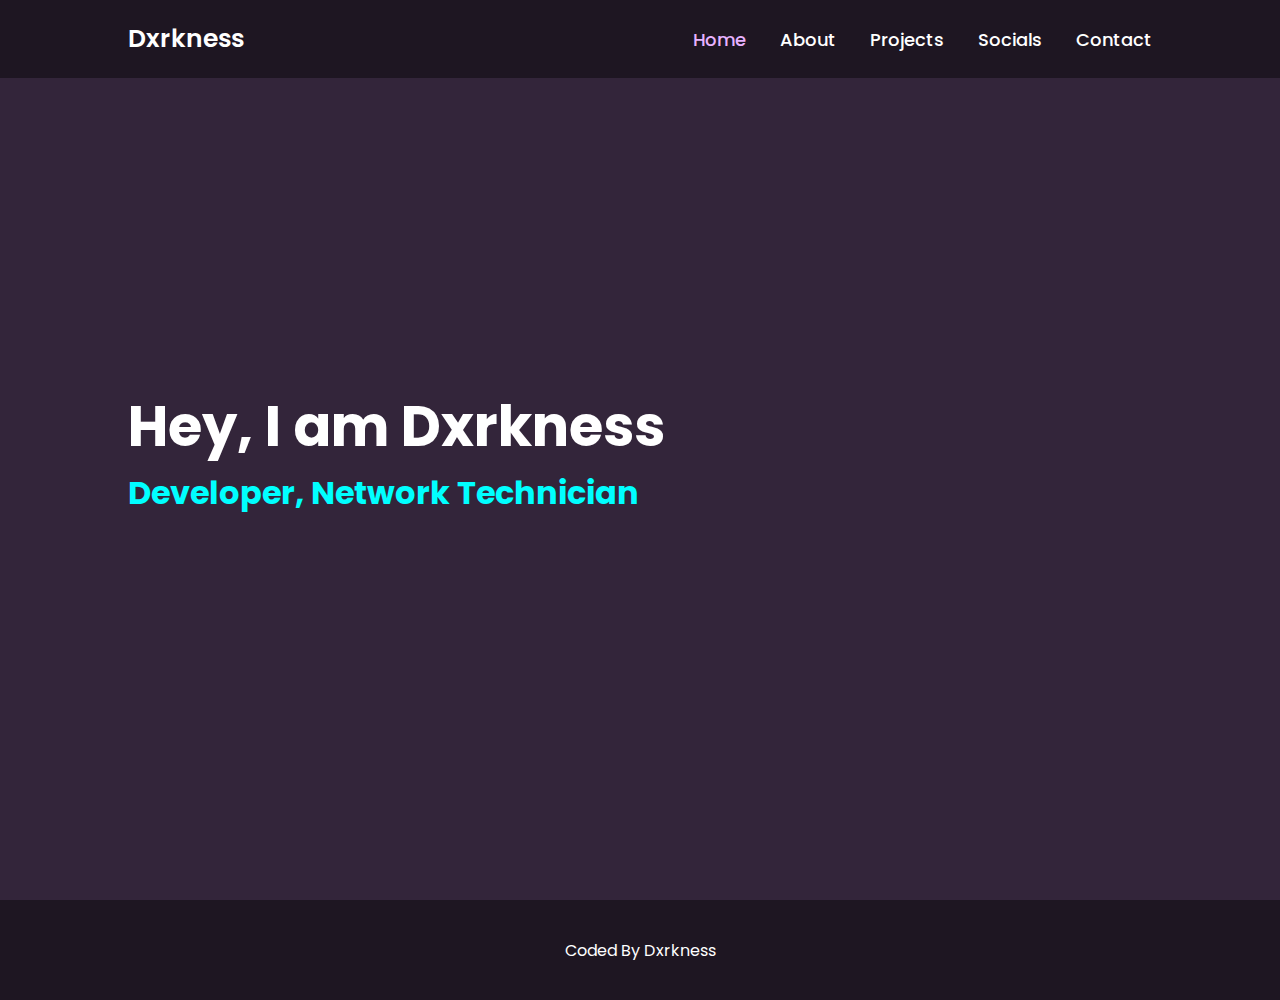
<file: index.html>
<!DOCTYPE html>
<html lang="en">
<head>
    <meta charset="UTF-8">
    <meta name="viewport" content="width=device-width, initial-scale=1.0">
    <title>Dxrkness [Home]</title>
    <link rel="icon" href="assets/pictures/icon.png"/>
    <link rel="stylesheet" href="css/style.css">
</head>
<body>

    <header class="header">
        <a href="index.html" class="logo">Dxrkness</a>

        <nav class="navbar">
            <a href="index.html" class="active">Home</a>
            <a href="about.html" class="">About</a>
            <a href="projects.html" class="">Projects</a>
            <a href="socials.html" class="">Socials</a>
            <a href="contact.html" class="">Contact</a>

        </nav>

        </nav>
    </header>
    <section class="home">
        <div class="home-content">
            <h1>Hey, I am Dxrkness</h1>
            <h3>Developer, Network Technician</h3>
        
        </div>
    </section>
    <footer class="footer">
        <p class="coded_by">Coded By Dxrkness</p>
    </footer>
</body>
</html>
</file>
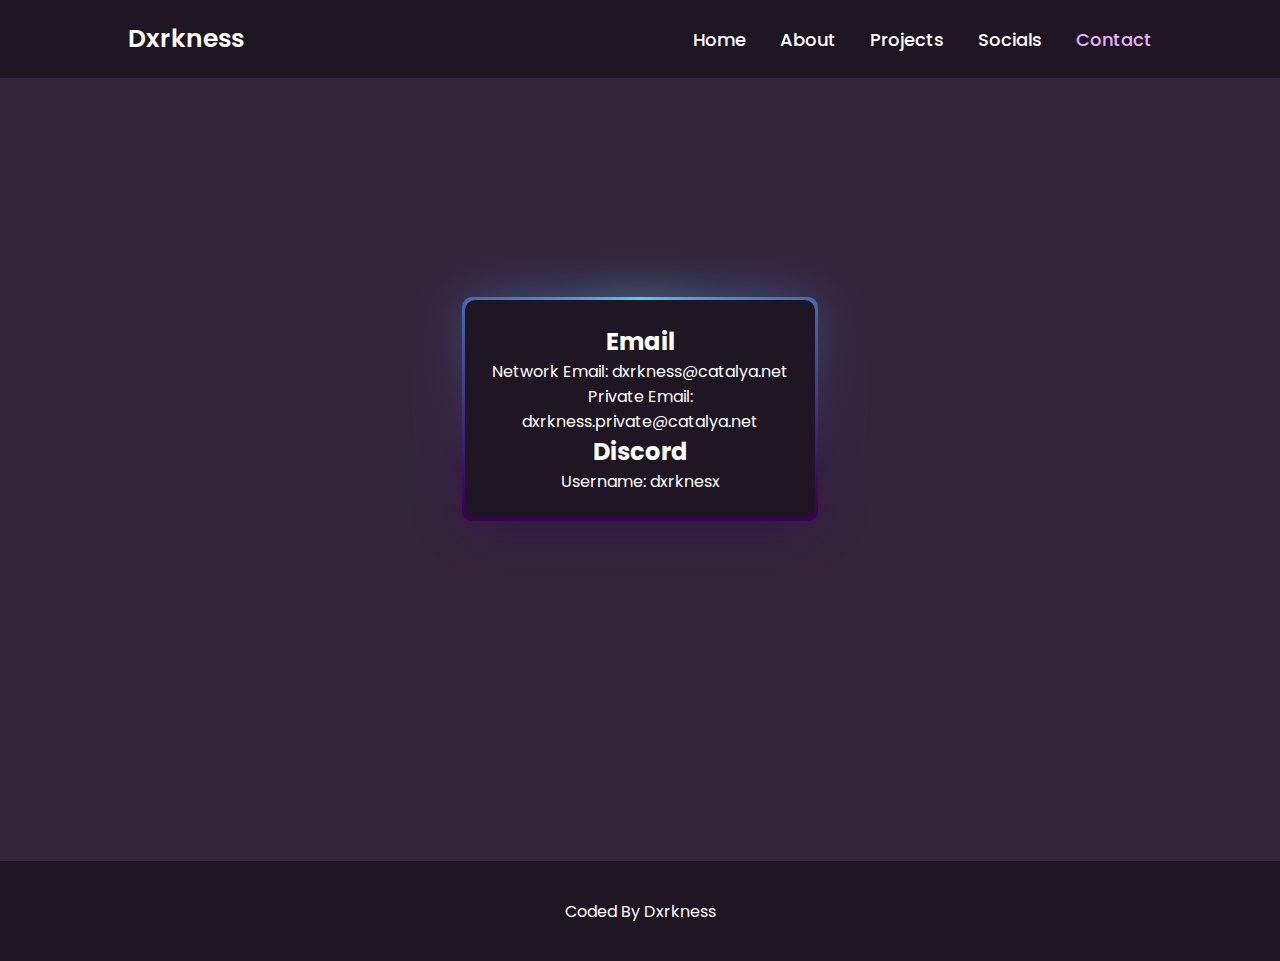
<file: contact.html>
<!DOCTYPE html>
<html lang="en">
<head>
    <meta charset="UTF-8">
    <meta name="viewport" content="width=device-width, initial-scale=1.0">
    <title>Dxrkness [Contact]</title>
    <link rel="icon" href="assets/pictures/icon.png"/>
    <link rel="stylesheet" href="css/style.css">
    <link rel="stylesheet" href="css/contact.css">
</head>
<body>
    <header class="header">
        <a href="index.html" class="logo">Dxrkness</a>

        <nav class="navbar">
            <a href="index.html" class="">Home</a>
            <a href="about.html" class="">About</a>
            <a href="projects.html" class="">Projects</a>
            <a href="socials.html" class="">Socials</a>
            <a href="contact.html" class="active">Contact</a>

        </nav>
    </header>
    <section class="contact_section">
        <div class="contact">
            <h2 class="network_email">Email</h2>
            <p class="network_email_description">Network Email: dxrkness@catalya.net</p>
            <p class="private_email">Private Email: dxrkness.private@catalya.net</p>
            <h2 class="discord">Discord</h2>
            <p class="discord_description">Username: dxrknesx</p>
        </div>
    </section>

    <footer class="footer">
        <p class="coded_by">Coded By Dxrkness</p>
    </footer>
</body>
</html>
</file>
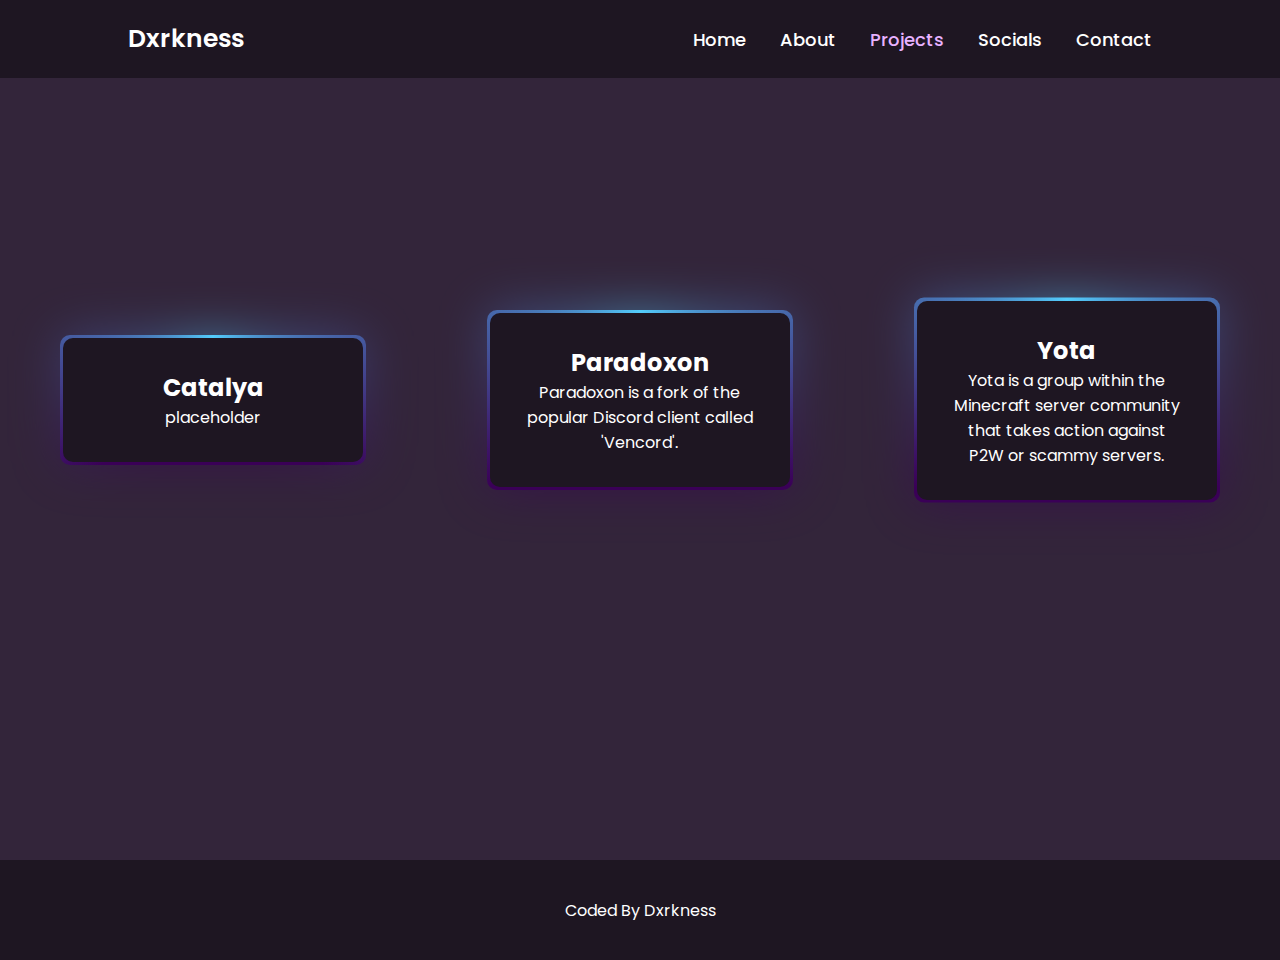
<file: projects.html>
<!DOCTYPE html>
<html lang="en">
<head>
    <meta charset="UTF-8">
    <meta name="viewport" content="width=device-width, initial-scale=1.0">
    <title>Dxrkness [Projcets]</title>
    <link rel="icon" href="assets/pictures/icon.png"/>
    <link rel="stylesheet" href="css/style.css">
    <link rel="stylesheet" href="css/projects.css">
</head>
<body>
    <header class="header">
        <a href="index.html" class="logo">Dxrkness</a>

        <nav class="navbar">
            <a href="index.html" class="">Home</a>
            <a href="about.html" class="">About</a>
            <a href="projects.html" class="active">Projects</a>
            <a href="socials.html" class="">Socials</a>
            <a href="contact.html" class="">Contact</a>

        </nav>
    </header>

    <section class="projects_section">
        <div class="catalya">
            <h2 class="catalya_title">Catalya</h2>
            <p class="catalya_description">placeholder</p>
        </div>

        <div class="paradoxon">
            <h2 class="paradoxon_title">Paradoxon</h2>
            <p class="paradoxon_description">Paradoxon is a fork of the popular Discord client called 'Vencord'.</p>
        </div>

        <div class="yota">
            <h2 class="yota_title">Yota</h2>
            <p class="yota_description">Yota is a group within the Minecraft server community that takes action against P2W or scammy servers.</p>
        </div>
    </section>

    <footer class="footer">
        <p class="coded_by">Coded By Dxrkness</p>
    </footer>
</body>
</html>
</file>
<file: css/style.css>
@import url('https://fonts.googleapis.com/css2?family=Poppins:wght@300;400;500;600;700;800;900&display=swap');

* {
    margin: 0;
    padding: 0;
    box-sizing: border-box;
    font-family: 'Poppins', sans-serif;
}

body {
    background: #33253a;
    color: white;
}

.header {
    position: fixed;
    top: 0;
    left: 0;
    width: 100%;
    padding: 20px 10%;
    background: #1e1622;
    display: flex;
    justify-content: space-between;
    align-items: center;
    z-index: 100;
}

.logo {
    font-size: 25px;
    color: white;
    text-decoration: none;
    font-weight: 600;
    transition: 0.3s;
}

.navbar a {
    font-size: 18px;
    color: white;
    text-decoration: none;
    font-weight: 500;
    margin-left: 30px;
    transition: 0.3s;
}

.navbar a:hover,
.navbar a.active {
    color: #e7b2ff;
}

.home {
    height: 100vh;
    display: flex;
    align-items: center;
    padding: 0 10%;
}

.home-content {
    max-width: 600px;
}

.home-content h1 {
    font-size: 56px;
    font-weight: 700;
}

.home-content h3 {
    font-size: 32px;
    font-weight: 700;
    color: aqua;
}

.home-content p {
    font-size: 16px;
}

.footer {
    top: 0;
    left: 0;
    width: 100%;
    height: 100px;
    background: #1e1622;
    display: flex;
    justify-content: space-between;
    align-items: center;
    z-index: 100;
}

.footer .coded_by {
    margin: 0 auto;
}
</file>
<file: css/contact.css>
.contact_section {
    margin-top: 300px;
    min-height: 200px;
    display: flex;
    justify-content: center;
    align-items: center;
}

.contact {
    margin: 0 auto;
    padding: 1.5em;
    width: 350px;
    background: #1e1622;
    text-align: center;
    border-radius: 10px;
    position: relative;
}

.contact::after, .contact::before{
    content: '';
    position: absolute;
    height: 100%;
    width: 100%;
    background-image: conic-gradient(from var(--angle), #53cdfc, #3a0057, #3a0057, #53cdfc);
    top: 50%;
    left: 50%;
    translate: -50% -50%;
    z-index: -1;
    padding: 3px;
    border-radius: 10px;
    animation: 3s spin linear infinite;
}

.contact::before{
    filter: blur(1.5rem);
    opacity: 0.5;
}

@property --angle{
    syntax: "<angle>";
    initial-value: 0deg;
    inherits: false;
}

@keyframes spin{
    from{
      --angle: 0deg;
    }
    to{
      --angle: 360deg;
    }
}

.footer {
    margin-top: 343px;
}
</file>
<file: css/projects.css>
.projects_section {
    margin-top: 300px;
    min-height: 200px;
    display: flex;
    justify-content: center;
    align-items: center;
}

/* Catalya */
.catalya {
    margin: 0 auto;
    padding: 2em;
    width: 300px;
    background: #1e1622;
    text-align: center;
    border-radius: 10px;
    position: relative;
}

.catalya::after, .catalya::before{
    content: '';
    position: absolute;
    height: 100%;
    width: 100%;
    background-image: conic-gradient(from var(--angle), #53cdfc, #3a0057, #3a0057, #53cdfc);
    top: 50%;
    left: 50%;
    translate: -50% -50%;
    z-index: -1;
    padding: 3px;
    border-radius: 10px;
    animation: 3s spin linear infinite;
}

.catalya::before{
    filter: blur(1.5rem);
    opacity: 0.5;
}
/* Catalya */

/* Paradoxon */
.paradoxon {
    margin: 0 auto;
    padding: 2em;
    width: 300px;
    background: #1e1622;
    text-align: center;
    border-radius: 10px;
    position: relative;
}

.paradoxon::after, .paradoxon::before{
    content: '';
    position: absolute;
    height: 100%;
    width: 100%;
    background-image: conic-gradient(from var(--angle), #53cdfc, #3a0057, #3a0057, #53cdfc);
    top: 50%;
    left: 50%;
    translate: -50% -50%;
    z-index: -1;
    padding: 3px;
    border-radius: 10px;
    animation: 3s spin linear infinite;
}

.paradoxon::before{
    filter: blur(1.5rem);
    opacity: 0.5;
}
/* Paradoxon */

/* Yota */
.yota {
    margin: 0 auto;
    padding: 2em;
    width: 300px;
    background: #1e1622;
    text-align: center;
    border-radius: 10px;
    position: relative;
}

.yota::after, .yota::before{
    content: '';
    position: absolute;
    height: 100%;
    width: 100%;
    background-image: conic-gradient(from var(--angle), #53cdfc, #3a0057, #3a0057, #53cdfc);
    top: 50%;
    left: 50%;
    translate: -50% -50%;
    z-index: -1;
    padding: 3px;
    border-radius: 10px;
    animation: 3s spin linear infinite;
}

.yota::before{
    filter: blur(1.5rem);
    opacity: 0.5;
}
/* Yota */

@property --angle{
    syntax: "<angle>";
    initial-value: 0deg;
    inherits: false;
}

@keyframes spin{
    from{
      --angle: 0deg;
    }
    to{
      --angle: 360deg;
    }
}

.footer {
    margin-top: 360px;
}
</file>
